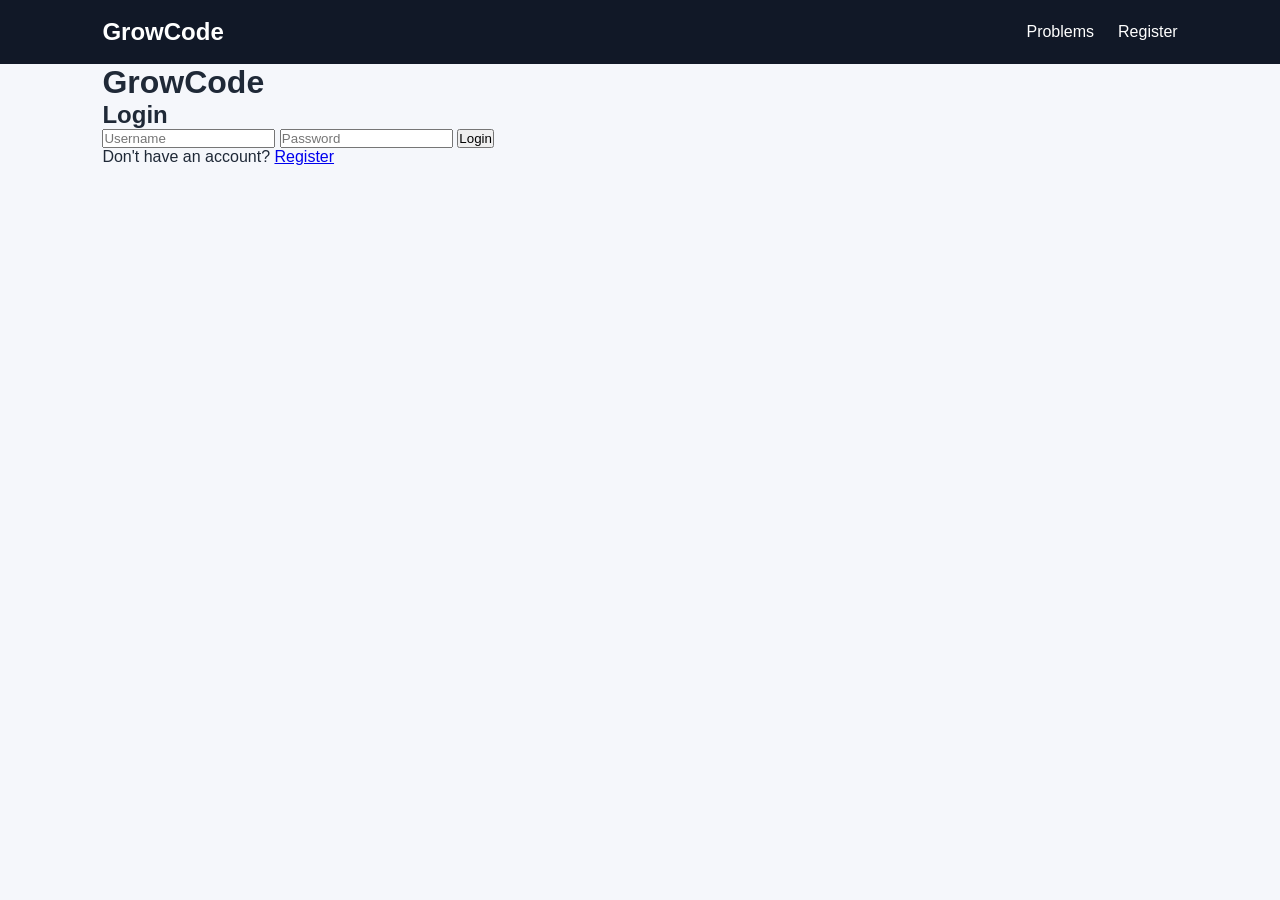
<file: frontend/login.html>
<!DOCTYPE html>
<html lang="en">
<head>
    <meta charset="UTF-8">
    <meta name="viewport" content="width=device-width, initial-scale=1.0">
    <title>GrowCode - Login</title>
    <link rel="stylesheet" href="css/style.css">
</head>

<body>

    <header class="navbar">
        <div class="logo">GrowCode</div>
        <nav>
            <a href="/">Problems</a>
            <a href="/register.html">Register</a>
        </nav>
    </header>

    <div class="container">
        <h1>GrowCode</h1>
        <h2>Login</h2>

        <form id="loginForm">

            <input
                type="text"
                id="username"
                placeholder="Username"
                required
            >

            <input
                type="password"
                id="password"
                placeholder="Password"
                required
            >

            <button type="submit">Login</button>

        </form>

        <p id="loginMessage"></p>

        <p>
            Don't have an account? <a href="/register.html">Register</a>
        </p>

    </div>

    <script>
        document
            .getElementById("loginForm")
            .addEventListener("submit", async function(event) {

                event.preventDefault();

                const username =
                    document.getElementById("username").value;

                const password =
                    document.getElementById("password").value;

                const message =
                    document.getElementById("loginMessage");

                try {

                    const response = await fetch("/api/login", {
                        method: "POST",
                        headers: {
                            "Content-Type":
                                "application/x-www-form-urlencoded"
                        },
                        body:
                            `username=${encodeURIComponent(username)}` +
                            `&password=${encodeURIComponent(password)}`
                    });

                    const data = await response.json();

                    if (response.ok) {

                        message.textContent =
                            "Login successful. Redirecting...";

                        window.location.href = "/";

                    } else {

                        message.textContent =
                            data.error || "Login failed.";
                    }

                } catch (error) {

                    message.textContent =
                        "Unable to connect to server.";
                }

            });
    </script>

</body>
</html>
</file>
<file: frontend/css/style.css>
* {
    box-sizing: border-box;
    margin: 0;
    padding: 0;
}

body {
    font-family: Arial, sans-serif;
    background: #f5f7fb;
    color: #1f2937;
}

.navbar {
    height: 64px;
    background: #111827;
    color: white;
    display: flex;
    align-items: center;
    justify-content: space-between;
    padding: 0 8%;
}

.logo {
    font-size: 24px;
    font-weight: bold;
}

.navbar nav {
    display: flex;
    gap: 24px;
}

.navbar a {
    color: white;
    text-decoration: none;
}

.container {
    width: 84%;
    max-width: 1200px;
    margin: 0 auto;
}

.hero {
    padding: 60px 0 40px;
}

.hero h1 {
    font-size: 42px;
    margin-bottom: 12px;
}

.hero p {
    color: #6b7280;
    font-size: 18px;
}

.section-header {
    display: flex;
    justify-content: space-between;
    align-items: center;
    margin-bottom: 20px;
}

.section-header h2 {
    font-size: 28px;
}

#problem-count {
    color: #6b7280;
}

.problems-grid {
    display: grid;
    grid-template-columns: repeat(auto-fit, minmax(280px, 1fr));
    gap: 20px;
}

.problem-card {
    background: white;
    border: 1px solid #e5e7eb;
    border-radius: 10px;
    padding: 24px;
    box-shadow: 0 2px 8px rgba(0, 0, 0, 0.05);
}

.problem-card h3 {
    margin-bottom: 12px;
    font-size: 20px;
}

.problem-card p {
    color: #6b7280;
    line-height: 1.5;
    margin-bottom: 16px;
}

.difficulty {
    display: inline-block;
    padding: 5px 10px;
    border-radius: 6px;
    background: #dcfce7;
    color: #166534;
    font-size: 13px;
    font-weight: bold;
}

.problem-card {
    cursor: pointer;
    transition: transform 0.2s, box-shadow 0.2s;
}

.problem-card:hover {
    transform: translateY(-3px);
    box-shadow: 0 6px 16px rgba(0, 0, 0, 0.10);
}

.problem-page {
    padding-top: 40px;
    padding-bottom: 60px;
}

.problem-detail {
    background: white;
    border: 1px solid #e5e7eb;
    border-radius: 10px;
    padding: 32px;
}

.problem-header {
    margin-bottom: 30px;
}

.problem-header h1 {
    font-size: 32px;
    margin-bottom: 12px;
}

.problem-section {
    margin-bottom: 30px;
}

.problem-section h2 {
    font-size: 22px;
    margin-bottom: 12px;
}

.problem-section p {
    color: #4b5563;
    line-height: 1.7;
}

.editor-section {
    margin-top: 40px;
}

#code-editor {
    display: block;
    width: 100%;
    min-height: 350px;
    margin: 15px 0;
    padding: 16px;
    border: 1px solid #d1d5db;
    border-radius: 8px;
    font-family: monospace;
    font-size: 14px;
    resize: vertical;
}

#submit-button {
    padding: 12px 24px;
    border: none;
    border-radius: 7px;
    background: #111827;
    color: white;
    font-size: 15px;
    cursor: pointer;
}

#submit-button:hover {
    opacity: 0.9;
}

.submission-table {
    width: 100%;
    border-collapse: collapse;
    margin-top: 20px;
    background: white;
}

.submission-table th,
.submission-table td {
    padding: 14px;
    text-align: left;
    border-bottom: 1px solid #ddd;
}

.submission-table th {
    font-weight: 600;
}

.status {
    font-weight: 600;
}

.status.accepted {
    color: #16803c;
}

.status.wrong_answer {
    color: #d97706;
}

.status.compilation_error {
    color: #dc2626;
}

.status.runtime_error {
    color: #dc2626;
}

.status.time_limit_exceeded {
    color: #7c3aed;
}

#progress-dashboard {
    display: grid;
    grid-template-columns: repeat(3, 1fr);
    gap: 20px;
    margin-top: 30px;
}

.progress-card {
    background: white;
    padding: 24px;
    border-radius: 10px;
    text-align: center;
    border: 1px solid #ddd;
}

.progress-card h2 {
    font-size: 18px;
    margin-bottom: 12px;
}

.progress-card p {
    font-size: 32px;
    font-weight: 700;
    margin: 0;
}

@media (max-width: 768px) {
    #progress-dashboard {
        grid-template-columns: 1fr;
    }
}

.sample-test-case {
    margin-top: 15px;
    padding: 15px;
    border: 1px solid #ddd;
    border-radius: 8px;
    background: #f8f9fa;
}

.sample-test-case h3 {
    margin-top: 0;
}

.sample-test-case p {
    margin-bottom: 6px;
}

.sample-test-case pre {
    background: #ffffff;
    padding: 10px;
    border-radius: 5px;
    border: 1px solid #ddd;
    overflow-x: auto;
    font-family: monospace;
}

.leaderboard-page {
    padding-bottom: 48px;
}

.page-header {
    padding: 40px 0 24px;
}

.page-header h1 {
    margin-bottom: 10px;
    font-size: 34px;
}

.page-header p {
    color: #6b7280;
    line-height: 1.6;
}

.leaderboard-message {
    margin: 8px 0 20px;
    color: #4b5563;
}

.leaderboard-error {
    color: #b91c1c;
}

.leaderboard-summary {
    display: grid;
    grid-template-columns: repeat(3, minmax(0, 1fr));
    gap: 16px;
    margin-bottom: 24px;
}

.leaderboard-summary-card {
    display: flex;
    flex-direction: column;
    gap: 8px;
    padding: 20px;
    background: #ffffff;
    border: 1px solid #e5e7eb;
    border-radius: 12px;
    box-shadow: 0 2px 8px rgba(0, 0, 0, 0.04);
    min-width: 0;
}

.summary-label {
    color: #6b7280;
    font-size: 14px;
}

.leaderboard-summary-card strong {
    overflow-wrap: anywhere;
    font-size: 24px;
    color: #111827;
}

.leaderboard-table-wrap {
    overflow-x: auto;
    background: #ffffff;
    border: 1px solid #e5e7eb;
    border-radius: 12px;
}

.leaderboard-table {
    width: 100%;
    border-collapse: collapse;
    text-align: left;
}

.leaderboard-table th,
.leaderboard-table td {
    padding: 16px 20px;
    border-bottom: 1px solid #e5e7eb;
    vertical-align: middle;
}

.leaderboard-table th {
    background: #f9fafb;
    color: #4b5563;
    font-size: 13px;
    font-weight: 700;
    white-space: nowrap;
}

.leaderboard-table tbody tr:last-child td {
    border-bottom: 0;
}

.leaderboard-table tbody tr:hover {
    background: #f9fafb;
}

.leaderboard-rank {
    font-weight: 700;
    width: 76px;
}

.leaderboard-user-name {
    display: block;
    font-weight: 700;
    color: #111827;
}

.leaderboard-username {
    display: block;
    margin-top: 4px;
    color: #6b7280;
    font-size: 13px;
}

.leaderboard-rank-1 .leaderboard-rank {
    color: #b8860b;
}

.leaderboard-rank-2 .leaderboard-rank {
    color: #64748b;
}

.leaderboard-rank-3 .leaderboard-rank {
    color: #9a6238;
}

.leaderboard-empty {
    padding: 32px !important;
    text-align: center;
    color: #6b7280;
}

@media (max-width: 700px) {
    .leaderboard-summary {
        grid-template-columns: 1fr;
    }

    .leaderboard-table th,
    .leaderboard-table td {
        padding: 12px;
    }

    .page-header h1 {
        font-size: 28px;
    }
}


/* Admin dashboard */
.admin-page {
    min-height: 100vh;
    background: #f3f6fb;
}

.admin-page .navbar {
    position: sticky;
    top: 0;
    z-index: 10;
    min-height: 68px;
    height: auto;
    gap: 24px;
    padding: 16px max(5%, calc((100% - 1200px) / 2));
}

.admin-page .logo {
    color: #fff;
    text-decoration: none;
    flex-shrink: 0;
}

.admin-page .navbar nav {
    align-items: center;
    flex-wrap: wrap;
}

.admin-page .navbar a[aria-current="page"] {
    color: #93c5fd;
}

.admin-container {
    padding-top: 42px;
    padding-bottom: 72px;
}

.admin-hero {
    display: flex;
    justify-content: space-between;
    align-items: center;
    gap: 24px;
    margin-bottom: 30px;
}

.admin-eyebrow {
    margin-bottom: 10px;
    color: #2563eb;
    font-size: 12px;
    font-weight: 800;
    letter-spacing: 0.12em;
}

.admin-hero h1 {
    margin-bottom: 10px;
    font-size: clamp(30px, 4vw, 40px);
    letter-spacing: -0.03em;
}

.admin-subtitle {
    color: #6b7280;
    line-height: 1.6;
}

.admin-status-card {
    display: flex;
    align-items: flex-start;
    gap: 12px;
    min-width: 245px;
    max-width: 340px;
    padding: 16px 18px;
    background: #fff;
    border: 1px solid #e5e7eb;
    border-radius: 12px;
    box-shadow: 0 2px 8px rgba(15, 23, 42, 0.04);
}

.admin-status-card strong {
    display: block;
    margin-bottom: 5px;
    font-size: 14px;
}

.admin-status-card p {
    color: #6b7280;
    font-size: 13px;
    line-height: 1.45;
}

.admin-status-dot {
    width: 10px;
    height: 10px;
    margin-top: 4px;
    flex: 0 0 10px;
    border-radius: 50%;
    background: #f59e0b;
    box-shadow: 0 0 0 4px #fef3c7;
}

.admin-section.admin-panel {
    margin-bottom: 24px;
    padding: 26px;
    background: #fff;
    border: 1px solid #e5e7eb;
    border-radius: 14px;
    box-shadow: 0 3px 12px rgba(15, 23, 42, 0.035);
}

.admin-section-heading {
    display: flex;
    justify-content: space-between;
    align-items: flex-end;
    gap: 18px;
    margin-bottom: 24px;
}

.admin-section-heading > div {
    display: flex;
    align-items: center;
    gap: 12px;
}

.admin-section-heading h2 {
    font-size: 22px;
    letter-spacing: -0.02em;
}

.admin-section-heading > p {
    color: #6b7280;
    font-size: 13px;
    line-height: 1.5;
    text-align: right;
}

.admin-step {
    display: inline-grid;
    place-items: center;
    width: 34px;
    height: 34px;
    flex: 0 0 34px;
    border-radius: 9px;
    background: #eff6ff;
    color: #2563eb;
    font-size: 13px;
    font-weight: 800;
}

.admin-form {
    display: grid;
    grid-template-columns: repeat(2, minmax(0, 1fr));
    gap: 20px;
}

.admin-field {
    display: flex;
    flex-direction: column;
    gap: 8px;
    min-width: 0;
}

.admin-field-wide {
    grid-column: 1 / -1;
}

.admin-field label {
    color: #374151;
    font-size: 14px;
    font-weight: 700;
}

.optional-label {
    margin-left: 5px;
    color: #9ca3af;
    font-size: 12px;
    font-weight: 400;
}

.admin-field input,
.admin-field textarea,
.admin-field select {
    width: 100%;
    min-width: 0;
    padding: 12px 13px;
    border: 1px solid #d1d5db;
    border-radius: 8px;
    outline: none;
    background: #fff;
    color: #111827;
    font: inherit;
    font-size: 14px;
    transition: border-color 0.15s, box-shadow 0.15s;
}

.admin-field input:focus,
.admin-field textarea:focus,
.admin-field select:focus {
    border-color: #3b82f6;
    box-shadow: 0 0 0 3px rgba(59, 130, 246, 0.14);
}

.admin-field textarea {
    resize: vertical;
    line-height: 1.55;
}

.admin-field-help {
    color: #6b7280;
    font-size: 12px;
    line-height: 1.5;
}

.admin-form-actions {
    display: flex;
    align-items: center;
    flex-wrap: wrap;
    gap: 14px;
    padding-top: 2px;
}

.admin-button {
    display: inline-flex;
    align-items: center;
    justify-content: center;
    min-height: 42px;
    padding: 11px 18px;
    border: 0;
    border-radius: 8px;
    font-size: 14px;
    font-weight: 700;
    cursor: pointer;
    transition: background 0.15s, transform 0.15s;
}

.admin-button-primary {
    background: #2563eb;
    color: #fff;
}

.admin-button-primary:hover {
    background: #1d4ed8;
    transform: translateY(-1px);
}

.admin-feedback {
    color: #4b5563;
    font-size: 13px;
    line-height: 1.5;
}

.admin-problem-list {
    display: grid;
    grid-template-columns: repeat(auto-fit, minmax(260px, 1fr));
    gap: 16px;
}

.admin-problem-card,
.admin-test-case-card {
    min-width: 0;
    padding: 20px;
    border: 1px solid #e5e7eb;
    border-radius: 10px;
    background: #fff;
}

.admin-problem-card h3,
.admin-test-case-card h3 {
    margin-bottom: 12px;
    font-size: 17px;
    line-height: 1.4;
    overflow-wrap: anywhere;
}

.admin-problem-card p,
.admin-test-case-card p {
    margin-bottom: 10px;
    color: #4b5563;
    font-size: 14px;
    line-height: 1.6;
    overflow-wrap: anywhere;
}

.admin-problem-card p:last-of-type,
.admin-test-case-card p:last-of-type {
    margin-bottom: 14px;
}

.admin-problem-card button {
    margin-top: 4px;
    padding: 9px 12px;
    border: 1px solid #bfdbfe;
    border-radius: 7px;
    background: #eff6ff;
    color: #1d4ed8;
    font-weight: 700;
    cursor: pointer;
}

.admin-problem-card button:hover {
    background: #dbeafe;
}

.admin-test-case-list {
    display: grid;
    grid-template-columns: repeat(auto-fit, minmax(240px, 1fr));
    gap: 14px;
}

.admin-test-case-card pre {
    max-width: 100%;
    margin: 8px 0 14px;
    padding: 12px;
    overflow-x: auto;
    border: 1px solid #e5e7eb;
    border-radius: 7px;
    background: #f8fafc;
    color: #111827;
    font: 13px/1.5 ui-monospace, SFMono-Regular, Menlo, monospace;
    white-space: pre-wrap;
    overflow-wrap: anywhere;
}

.admin-muted {
    color: #6b7280;
    line-height: 1.6;
}

@media (max-width: 760px) {
    .admin-page .navbar {
        align-items: flex-start;
        flex-direction: column;
        gap: 14px;
        padding: 16px 5%;
    }

    .admin-page .navbar nav {
        gap: 16px;
    }

    .admin-container {
        padding-top: 28px;
    }

    .admin-hero {
        align-items: stretch;
        flex-direction: column;
    }

    .admin-status-card {
        max-width: none;
    }

    .admin-section.admin-panel {
        padding: 20px;
    }

    .admin-section-heading {
        align-items: flex-start;
        flex-direction: column;
    }

    .admin-section-heading > p {
        text-align: left;
    }

    .admin-form {
        grid-template-columns: 1fr;
    }

    .admin-field-wide {
        grid-column: auto;
    }
}

@media (max-width: 420px) {
    .admin-section.admin-panel {
        padding: 16px;
    }

    .admin-page .navbar nav {
        gap: 12px;
        font-size: 14px;
    }

    .admin-section-heading h2 {
        font-size: 19px;
    }
}


.code-modal[hidden] {
    display: none;
}

.code-modal {
    position: fixed;
    inset: 0;
    z-index: 1000;
    display: flex;
    justify-content: center;
    align-items: center;
    padding: 20px;
    background: rgba(15, 23, 42, 0.65);
}

.code-modal-content {
    width: 100%;
    max-width: 900px;
    max-height: 85vh;
    overflow: auto;
    padding: 24px;
    border-radius: 12px;
    background: #fff;
    color: #111827;
}

.code-modal-header {
    display: flex;
    justify-content: space-between;
    align-items: center;
    gap: 16px;
    margin-bottom: 16px;
}

.code-modal-content pre {
    margin: 16px 0;
    padding: 18px;
    overflow: auto;
    border-radius: 8px;
    background: #111827;
    color: #f9fafb;
    font: 14px/1.6 monospace;
    white-space: pre;
}

.code-modal-content button,
.submission-table button {
    padding: 9px 14px;
    border: 0;
    border-radius: 6px;
    background: #2563eb;
    color: white;
    cursor: pointer;
}

/* Login page */
.login-page {
    min-height: 100vh;
    background: #f3f6fb;
}

.login-page .navbar { height: 68px; }
.login-page .logo { color: #fff; text-decoration: none; }

.login-wrapper {
    width: 100%;
    max-width: 460px;
    margin: 64px auto;
    padding: 0 20px 40px;
}

.login-brand {
    margin-bottom: 28px;
    text-align: center;
}

.login-brand h1 {
    margin-bottom: 10px;
    color: #111827;
    font-size: 36px;
    letter-spacing: -1px;
}

.login-brand h1 span { color: #2563eb; }

.login-brand p {
    color: #6b7280;
    font-size: 15px;
    line-height: 1.6;
}

.login-card {
    padding: 32px;
    border: 1px solid #e5e7eb;
    border-radius: 14px;
    background: #fff;
    box-shadow: 0 8px 28px rgba(15, 23, 42, 0.06);
}

.login-card h2 {
    margin-bottom: 8px;
    color: #111827;
    font-size: 25px;
}

.login-description {
    margin-bottom: 26px;
    color: #6b7280;
    font-size: 14px;
    line-height: 1.6;
}

.login-form {
    display: flex;
    flex-direction: column;
    gap: 17px;
}

.login-field {
    display: flex;
    flex-direction: column;
    gap: 8px;
}

.login-field label {
    color: #374151;
    font-size: 14px;
    font-weight: 600;
}

.login-field input {
    width: 100%;
    min-width: 0;
    padding: 12px 13px;
    border: 1px solid #d1d5db;
    border-radius: 8px;
    outline: none;
    background: #fff;
    color: #111827;
    font: inherit;
    font-size: 14px;
    transition: border-color 0.2s, box-shadow 0.2s;
}

.login-field input:focus {
    border-color: #2563eb;
    box-shadow: 0 0 0 3px rgba(37, 99, 235, 0.12);
}

.password-wrapper { position: relative; }
.password-wrapper input { padding-right: 78px; }

.password-toggle {
    position: absolute;
    top: 50%;
    right: 10px;
    transform: translateY(-50%);
    padding: 5px;
    border: none;
    background: transparent;
    color: #2563eb;
    font-size: 12px;
    font-weight: 700;
    cursor: pointer;
}

.login-button {
    width: 100%;
    min-height: 45px;
    margin-top: 4px;
    padding: 12px 18px;
    border: none;
    border-radius: 8px;
    background: #2563eb;
    color: #fff;
    font-size: 15px;
    font-weight: 700;
    cursor: pointer;
    transition: background 0.2s;
}

.login-button:hover { background: #1d4ed8; }
.login-button:disabled { cursor: not-allowed; opacity: 0.65; }

.login-message {
    margin-top: 16px;
    font-size: 13px;
    line-height: 1.5;
    overflow-wrap: anywhere;
}

.login-message.error { color: #b91c1c; }
.login-message.success { color: #15803d; }

.login-footer {
    margin-top: 24px;
    color: #6b7280;
    font-size: 14px;
    text-align: center;
}

.login-footer a,
.login-brand a {
    color: #2563eb;
    font-weight: 600;
    text-decoration: none;
}

.login-footer a:hover { text-decoration: underline; }

.login-bottom-note {
    margin-top: 22px;
    color: #9ca3af;
    font-size: 12px;
    text-align: center;
}

@media (max-width: 520px) {
    .login-page .navbar { padding: 0 5%; }
    .login-wrapper { margin-top: 38px; }
    .login-card { padding: 24px 20px; }
    .login-brand h1 { font-size: 31px; }
}


/* Registration page */

.register-page {
    min-height: 100vh;
    display: flex;
    flex-direction: column;
    background:
        radial-gradient(ellipse at 15% 25%, rgba(59, 130, 246, 0.12), transparent 40%),
        #0b1120;
    color: #e5e7eb;
}

.register-page .navbar {
    width: 100%;
}

.register-page .logo {
    color: #f8fafc;
    text-decoration: none;
}

.register-wrapper {
    width: min(1080px, calc(100% - 40px));
    margin: 48px auto;
    flex: 1;
    display: grid;
    grid-template-columns: 1fr 440px;
    align-items: center;
    gap: 72px;
}

.register-brand {
    padding: 24px 0;
}

.register-eyebrow,
.register-card-label {
    display: inline-block;
    color: #60a5fa;
    font-size: 0.76rem;
    font-weight: 700;
    letter-spacing: 2px;
}

.register-brand h1 {
    max-width: 520px;
    margin: 20px 0;
    color: #f8fafc;
    font-size: clamp(2.2rem, 4vw, 3.5rem);
    line-height: 1.12;
    letter-spacing: -1.5px;
}

.register-brand > p {
    max-width: 480px;
    color: #94a3b8;
    font-size: 1rem;
    line-height: 1.8;
}

.register-features {
    display: grid;
    gap: 24px;
    margin-top: 36px;
}

.register-feature {
    display: flex;
    align-items: flex-start;
    gap: 16px;
}

.register-feature-icon {
    width: 44px;
    height: 44px;
    flex-shrink: 0;
    display: grid;
    place-items: center;
    border: 1px solid rgba(96, 165, 250, 0.25);
    border-radius: 12px;
    background: rgba(59, 130, 246, 0.1);
    color: #60a5fa;
    font-size: 1rem;
    font-weight: 700;
}

.register-feature h3 {
    margin: 2px 0 6px;
    color: #e2e8f0;
    font-size: 1rem;
}

.register-feature p {
    margin: 0;
    color: #94a3b8;
    font-size: 0.9rem;
    line-height: 1.6;
}

.register-card {
    width: 100%;
    padding: 36px;
    border: 1px solid #263449;
    border-radius: 20px;
    background: rgba(15, 23, 42, 0.92);
    box-shadow: 0 24px 70px rgba(0, 0, 0, 0.28);
}

.register-card-heading {
    margin-bottom: 28px;
}

.register-card-heading h2 {
    margin: 12px 0 8px;
    color: #f8fafc;
    font-size: 1.8rem;
    letter-spacing: -0.5px;
}

.register-card-heading p {
    margin: 0;
    color: #94a3b8;
    font-size: 0.92rem;
    line-height: 1.6;
}

.register-form {
    display: grid;
    gap: 18px;
}

.register-field {
    display: grid;
    gap: 8px;
}

.register-field label {
    color: #cbd5e1;
    font-size: 0.88rem;
    font-weight: 600;
}

.register-field input {
    box-sizing: border-box;
    width: 100%;
    min-width: 0;
    padding: 13px 14px;
    border: 1px solid #334155;
    border-radius: 9px;
    outline: none;
    background: #0b1220;
    color: #f8fafc;
    font: inherit;
    font-size: 0.92rem;
    transition: border-color 0.2s, box-shadow 0.2s;
}

.register-field input::placeholder {
    color: #64748b;
}

.register-field input:focus {
    border-color: #60a5fa;
    box-shadow: 0 0 0 3px rgba(96, 165, 250, 0.12);
}

.register-password-wrapper {
    position: relative;
    display: flex;
    align-items: center;
}

.register-password-wrapper input {
    padding-right: 66px;
}

.register-password-toggle {
    position: absolute;
    right: 12px;
    padding: 5px;
    border: none;
    background: transparent;
    color: #60a5fa;
    font: inherit;
    font-size: 0.82rem;
    font-weight: 600;
    cursor: pointer;
}

.register-password-toggle:hover {
    color: #93c5fd;
}

.register-field-hint {
    color: #94a3b8;
    font-size: 0.78rem;
}

.register-button {
    width: 100%;
    margin-top: 6px;
    padding: 14px 18px;
    border: none;
    border-radius: 9px;
    background: #2563eb;
    color: #ffffff;
    font: inherit;
    font-size: 0.95rem;
    font-weight: 700;
    cursor: pointer;
    transition: background 0.2s, transform 0.2s;
}

.register-button:hover:not(:disabled) {
    background: #1d4ed8;
    transform: translateY(-1px);
}

.register-button:disabled {
    opacity: 0.7;
    cursor: not-allowed;
}

.register-message {
    display: none;
    margin: 0;
    padding: 11px 12px;
    border-radius: 8px;
    font-size: 0.86rem;
    line-height: 1.5;
    overflow-wrap: anywhere;
}

.register-message.success,
.register-message.error {
    display: block;
}

.register-message.success {
    border: 1px solid rgba(34, 197, 94, 0.25);
    background: rgba(34, 197, 94, 0.08);
    color: #86efac;
}

.register-message.error {
    border: 1px solid rgba(248, 113, 113, 0.25);
    background: rgba(248, 113, 113, 0.08);
    color: #fca5a5;
}

.register-divider {
    display: flex;
    align-items: center;
    gap: 14px;
    margin: 26px 0 18px;
    color: #64748b;
    font-size: 0.8rem;
}

.register-divider::before,
.register-divider::after {
    content: "";
    height: 1px;
    flex: 1;
    background: #263449;
}

.register-login-link {
    margin: 0;
    color: #94a3b8;
    text-align: center;
    font-size: 0.9rem;
}

.register-login-link a {
    margin-left: 4px;
    color: #60a5fa;
    font-weight: 600;
    text-decoration: none;
}

.register-login-link a:hover {
    color: #93c5fd;
    text-decoration: underline;
}

.register-footer {
    padding: 20px;
    color: #64748b;
    text-align: center;
    font-size: 0.8rem;
}

@media (max-width: 850px) {
    .register-wrapper {
        max-width: 520px;
        grid-template-columns: 1fr;
        gap: 28px;
        margin: 32px auto;
    }

    .register-brand {
        padding: 0;
    }

    .register-brand h1 {
        font-size: 2.4rem;
    }

    .register-features {
        display: none;
    }
}

@media (max-width: 520px) {
    .register-wrapper {
        width: calc(100% - 28px);
        margin: 24px auto;
    }

    .register-brand h1 {
        font-size: 2rem;
        letter-spacing: -0.7px;
    }

    .register-card {
        box-sizing: border-box;
        padding: 24px 20px;
        border-radius: 14px;
    }

    .register-card-heading h2 {
        font-size: 1.55rem;
    }
}

/* Homepage: premium coding workspace theme */
body:has(.hero) {
    position: relative;
    isolation: isolate;
    min-height: 100vh;
    overflow-x: hidden;
    color: #e5e7eb;
    background:
        radial-gradient(ellipse at 12% 5%, rgba(37, 99, 235, 0.20), transparent 34%),
        radial-gradient(ellipse at 88% 18%, rgba(124, 58, 237, 0.15), transparent 30%),
        linear-gradient(135deg, #070b14 0%, #0b1220 48%, #101827 100%);
}

/* Subtle grid texture adds a technical finish without an image asset. */
body:has(.hero)::before {
    content: "";
    position: fixed;
    inset: 0;
    z-index: -1;
    pointer-events: none;
    background-image:
        linear-gradient(rgba(148, 163, 184, 0.045) 1px, transparent 1px),
        linear-gradient(90deg, rgba(148, 163, 184, 0.045) 1px, transparent 1px);
    background-size: 42px 42px;
    mask-image: linear-gradient(to bottom, black, transparent 88%);
}

body:has(.hero) .navbar {
    position: sticky;
    top: 0;
    z-index: 20;
    border-bottom: 1px solid rgba(148, 163, 184, 0.14);
    background: rgba(7, 11, 20, 0.82);
    backdrop-filter: blur(18px);
    -webkit-backdrop-filter: blur(18px);
}

body:has(.hero) .logo {
    color: #f8fafc;
    letter-spacing: -0.6px;
}

body:has(.hero) .navbar a {
    color: #cbd5e1;
    transition: color 0.2s ease;
}

body:has(.hero) .navbar a:hover {
    color: #93c5fd;
}

body:has(.hero) .hero {
    position: relative;
    padding: 88px 0 54px;
}

body:has(.hero) .hero h1 {
    max-width: 820px;
    color: #f8fafc;
    font-size: clamp(2.5rem, 5vw, 4.25rem);
    font-weight: 800;
    line-height: 1.08;
    letter-spacing: -2px;
    text-wrap: balance;
}

body:has(.hero) .hero p {
    max-width: 700px;
    margin-top: 16px;
    color: #a8b4c7;
    font-size: clamp(1rem, 1.6vw, 1.15rem);
    line-height: 1.8;
}

body:has(.hero) .section-header {
    margin-top: 8px;
    margin-bottom: 24px;
}

body:has(.hero) .section-header h2 {
    color: #f1f5f9;
    font-size: clamp(1.5rem, 2.5vw, 2rem);
    letter-spacing: -0.6px;
}

body:has(.hero) #problem-count {
    color: #94a3b8;
}

body:has(.hero) .problems-grid {
    gap: 22px;
    padding-bottom: 64px;
}

body:has(.hero) .problem-card {
    position: relative;
    overflow: hidden;
    padding: 26px;
    border: 1px solid rgba(148, 163, 184, 0.18);
    border-radius: 16px;
    background: linear-gradient(145deg, rgba(22, 32, 50, 0.94), rgba(13, 20, 34, 0.96));
    box-shadow: 0 12px 32px rgba(0, 0, 0, 0.18);
    transition:
        transform 0.22s ease,
        border-color 0.22s ease,
        box-shadow 0.22s ease;
}

body:has(.hero) .problem-card::before {
    content: "";
    position: absolute;
    top: 0;
    left: 24px;
    right: 24px;
    height: 1px;
    background: linear-gradient(90deg, transparent, rgba(96, 165, 250, 0.65), transparent);
    opacity: 0.7;
}

body:has(.hero) .problem-card:hover {
    transform: translateY(-5px);
    border-color: rgba(96, 165, 250, 0.48);
    box-shadow: 0 20px 44px rgba(0, 0, 0, 0.30), 0 0 24px rgba(37, 99, 235, 0.08);
}

body:has(.hero) .problem-card h3 {
    color: #f8fafc;
    font-size: 1.18rem;
    line-height: 1.4;
}

body:has(.hero) .problem-card p {
    color: #a8b4c7;
    line-height: 1.7;
}

body:has(.hero) .difficulty {
    border: 1px solid rgba(52, 211, 153, 0.22);
    border-radius: 999px;
    background: rgba(16, 185, 129, 0.10);
    color: #6ee7b7;
    font-size: 0.78rem;
    letter-spacing: 0.2px;
}

@media (max-width: 768px) {
    body:has(.hero) .hero {
        padding: 58px 0 36px;
    }

    body:has(.hero) .hero h1 {
        letter-spacing: -1.2px;
    }

    body:has(.hero) .problem-card {
        padding: 22px;
    }
}

@media (prefers-reduced-motion: reduce) {
    body:has(.hero) .problem-card,
    body:has(.hero) .navbar a {
        transition: none;
    }
}




/* Highlight the currently logged-in user's row */
.leaderboard-table tbody tr.current-user-row {
    background: #e3edff !important;
    box-shadow: inset 4px 0 0 #2563eb;
}

/* Keep every cell readable, including the rank and numeric columns */
.leaderboard-table tbody tr.current-user-row td {
    color: #172554 !important;
    font-weight: 600;
}

/* Keep the user's name readable */
.leaderboard-table tbody tr.current-user-row .leaderboard-user-name {
    color: #172554 !important;
}

/* Style the "You" badge */
.current-user-badge {
    display: inline-block;
    margin-left: 6px;
    padding: 3px 8px;
    border: 1px solid #93baff;
    border-radius: 999px;
    background: #c9ddff;
    color: #1746a2 !important;
    font-size: 0.72rem;
    font-weight: 700;
    vertical-align: middle;
}

/* Preserve the username's secondary-text styling */
.leaderboard-table tbody tr.current-user-row .leaderboard-username {
    color: #475569 !important;
}


body.problem-workspace-page {
    min-height: 100vh;
    color: #e5e7eb;
    background:
        radial-gradient(ellipse at 12% 0%, rgba(37, 99, 235, .13), transparent 34%),
        linear-gradient(145deg, #080d18 0%, #0d1524 52%, #111b2c 100%);
    font-family: Inter, ui-sans-serif, system-ui, -apple-system, BlinkMacSystemFont, "Segoe UI", sans-serif;
}
body.problem-workspace-page .navbar {
    position: sticky;
    top: 0;
    z-index: 30;
    height: 68px;
    padding: 0 clamp(20px, 5vw, 76px);
    border-bottom: 1px solid rgba(148, 163, 184, .16);
    background: rgba(8, 13, 24, .88);
    backdrop-filter: blur(18px);
    -webkit-backdrop-filter: blur(18px);
}
body.problem-workspace-page .logo {
    color: #f8fafc;
    font-size: 22px;
    letter-spacing: -.7px;
}
body.problem-workspace-page .logo::before {
    content: "{ }";
    display: inline-grid;
    place-items: center;
    margin-right: 10px;
    width: 32px;
    height: 32px;
    border-radius: 9px;
    color: #93c5fd;
    background: rgba(59, 130, 246, .15);
    border: 1px solid rgba(96, 165, 250, .28);
    font: 700 12px ui-monospace, SFMono-Regular, Menlo, monospace;
}
body.problem-workspace-page .navbar nav {
    align-items: center;
    gap: clamp(12px, 2vw, 26px);
}
body.problem-workspace-page .navbar nav a {
    color: #aebbd0;
    font-size: 13px;
    font-weight: 550;
    transition: color .18s ease;
}
body.problem-workspace-page .navbar nav a:hover,
body.problem-workspace-page .navbar nav a[aria-current="page"] {
    color: #93c5fd;
}
body.problem-workspace-page .problem-page {
    width: min(1440px, calc(100% - 48px));
    max-width: none;
    padding: 26px 0 64px;
}
.problem-breadcrumb {
    display: flex;
    align-items: center;
    gap: 10px;
    margin: 0 0 20px 2px;
    color: #718096;
    font-size: 12px;
}
.problem-breadcrumb a {
    color: #93c5fd;
    text-decoration: none;
}
.problem-breadcrumb a:hover {
    color: #bfdbfe;
}
.problem-workspace-grid {
    display: grid;
    grid-template-columns: minmax(0, 1.02fr) minmax(440px, .98fr);
    gap: 20px;
    align-items: start;
}
.problem-panel, .editor-panel {
    min-width: 0;
    border: 1px solid rgba(148, 163, 184, .17);
    border-radius: 16px;
    background: rgba(15, 23, 42, .82);
    box-shadow: 0 18px 50px rgba(0, 0, 0, .18);
}
.problem-panel {
    padding: clamp(22px, 3vw, 38px);
}
.problem-title-block {
    padding-bottom: 24px;
}
.problem-title-row {
    display: flex;
    align-items: center;
    gap: 10px;
    margin-bottom: 13px;
}
.problem-number {
    display: inline-grid;
    place-items: center;
    min-width: 29px;
    height: 28px;
    padding: 0 8px;
    border: 1px solid rgba(96, 165, 250, .28);
    border-radius: 8px;
    color: #bfdbfe;
    background: rgba(37, 99, 235, .14);
    font-size: 12px;
    font-weight: 750;
}
.problem-type-label, .editor-eyebrow {
    color: #8292ab;
    font-size: 10px;
    font-weight: 800;
    letter-spacing: .14em;
}
.problem-title-block h1 {
    color: #f8fafc;
    font-size: clamp(25px, 2.7vw, 34px);
    line-height: 1.2;
    letter-spacing: -.9px;
    overflow-wrap: anywhere;
}
.problem-meta {
    display: flex;
    align-items: center;
    gap: 10px;
    margin-top: 17px;
    color: #8492a8;
    font-size: 12px;
}
.problem-meta .difficulty {
    padding: 5px 10px;
    border: 1px solid rgba(52, 211, 153, .2);
    border-radius: 999px;
    background: rgba(16, 185, 129, .10);
    color: #6ee7b7;
    font-size: 11px;
    font-weight: 700;
}
.problem-meta .difficulty-easy {
    color: #6ee7b7;
    background: rgba(16,185,129,.1);
    border-color: rgba(52,211,153,.2);
}
.problem-meta .difficulty-medium {
    color: #fcd34d;
    background: rgba(245,158,11,.1);
    border-color: rgba(245,158,11,.2);
}
.problem-meta .difficulty-hard {
    color: #fda4af;
    background: rgba(244,63,94,.1);
    border-color: rgba(244,63,94,.2);
}
.meta-dot {
    width: 3px;
    height: 3px;
    border-radius: 50%;
    background: #64748b;
}
.problem-divider {
    height: 1px;
    margin-bottom: 27px;
    background: rgba(148, 163, 184, .14);
}
.problem-section {
    margin: 0 0 28px;
}
.problem-section:last-child {
    margin-bottom: 0;
}
.section-title {
    display: flex;
    align-items: center;
    gap: 10px;
    margin-bottom: 14px;
}
.section-icon {
    display: inline-grid;
    place-items: center;
    width: 28px;
    height: 28px;
    flex: 0 0 28px;
    border: 1px solid rgba(96,165,250,.2);
    border-radius: 8px;
    background: rgba(37,99,235,.1);
    color: #93c5fd;
    font-size: 16px;
}
.section-title h2 {
    color: #e8eef8;
    font-size: 15px;
    font-weight: 700;
    letter-spacing: -.15px;
}
.section-count {
    display: inline-grid;
    place-items: center;
    min-width: 22px;
    height: 22px;
    margin-left: auto;
    padding: 0 6px;
    border-radius: 7px;
    background: #202c40;
    color: #b6c3d6;
    font-size: 11px;
}
.problem-description, .constraints-content {
    color: #b5c0d1;
    font-size: 14px;
    line-height: 1.85;
    white-space: pre-wrap;
    overflow-wrap: anywhere;
}
.constraints-content {
    padding: 13px 15px;
    border: 1px solid rgba(148,163,184,.13);
    border-radius: 10px;
    background: rgba(5,10,20,.3);
    font-family: ui-monospace, SFMono-Regular, Menlo, monospace;
    font-size: 12px;
}
.sample-test-case {
    margin-top: 13px;
    padding: 15px;
    border: 1px solid rgba(148,163,184,.16);
    border-radius: 12px;
    background: rgba(5,10,20,.24);
}
.sample-heading {
    display: flex;
    align-items: center;
    justify-content: space-between;
    gap: 10px;
    margin-bottom: 14px;
}
.sample-heading strong {
    color: #e2e8f0;
    font-size: 12px;
}
.sample-heading span {
    color: #8292a8;
    font-size: 10px;
}
.sample-code-label {
    margin: 12px 0 7px;
    color: #9eacc0;
    font-size: 11px;
    font-weight: 700;
}
.sample-test-case pre {
    overflow-x: auto;
    padding: 12px 13px;
    border: 1px solid rgba(148,163,184,.12);
    border-radius: 8px;
    background: #080e19;
    color: #dbeafe;
    font: 12px/1.65 ui-monospace, SFMono-Regular, Menlo, Consolas, monospace;
    white-space: pre-wrap;
    overflow-wrap: anywhere;
}
.empty-samples {
    color: #94a3b8;
    font-size: 13px;
}
.editor-panel {
    position: sticky;
    top: 88px;
    overflow: hidden;
}
.editor-panel-header {
    display: flex;
    justify-content: space-between;
    align-items: center;
    gap: 14px;
    padding: 23px 24px 19px;
    border-bottom: 1px solid rgba(148,163,184,.14);
}
.editor-panel-header h2 {
    margin-top: 5px;
    color: #f8fafc;
    font-size: 20px;
    letter-spacing: -.4px;
}
.editor-ready {
    display: inline-flex;
    align-items: center;
    gap: 7px;
    color: #9baac0;
    font-size: 11px;
}
.editor-ready span {
    width: 7px;
    height: 7px;
    border-radius: 50%;
    background: #34d399;
    box-shadow: 0 0 0 4px rgba(52,211,153,.1);
}
.editor-toolbar {
    display: flex;
    align-items: center;
    flex-wrap: wrap;
    gap: 8px;
    padding: 13px 18px;
    border-bottom: 1px solid rgba(148,163,184,.13);
    background: rgba(8,13,24,.32);
}
.editor-toolbar label {
    color: #8292a8;
    font-size: 11px;
}
.editor-toolbar select {
    min-width: 112px;
    padding: 8px 28px 8px 10px;
    border: 1px solid #344158;
    border-radius: 7px;
    outline: none;
    background: #172236;
    color: #e5edf8;
    font: inherit;
    font-size: 12px;
}
.editor-toolbar select:focus {
    border-color: #60a5fa;
    box-shadow: 0 0 0 3px rgba(59,130,246,.13);
}
.editor-toolbar-spacer {
    flex: 1;
}
.editor-utility-button {
    padding: 7px 9px;
    border: 1px solid rgba(148,163,184,.18);
    border-radius: 7px;
    background: transparent;
    color: #aebbd0;
    font: inherit;
    font-size: 11px;
    cursor: pointer;
}
.editor-utility-button:hover {
    border-color: #526783;
    color: #f8fafc;
    background: rgba(148,163,184,.07);
}
.editor-surface {
    margin: 16px 16px 0;
    overflow: hidden;
    border: 1px solid #26344a;
    border-radius: 11px;
    background: #080e19;
}
.editor-surface-top {
    display: flex;
    align-items: center;
    gap: 8px;
    min-height: 38px;
    padding: 0 13px;
    border-bottom: 1px solid #1c293b;
    background: #101929;
    color: #aebbd0;
    font-size: 11px;
}
.editor-file-dot {
    width: 7px;
    height: 7px;
    border-radius: 50%;
    background: #60a5fa;
}
.editor-file-extension {
    margin-left: auto;
    color: #62728a;
    font-size: 10px;
}
#code-editor {
    display: block;
    width: 100%;
    min-height: 390px;
    margin: 0;
    padding: 19px 18px;
    border: 0;
    border-radius: 0;
    outline: none;
    resize: vertical;
    background: #080e19;
    color: #dbeafe;
    caret-color: #93c5fd;
    font: 13px/1.75 ui-monospace, SFMono-Regular, Menlo, Monaco, Consolas, monospace;
    tab-size: 4;
    white-space: pre;
    overflow: auto;
}
#code-editor::placeholder {
    color: #53627a;
}
#code-editor:focus {
    box-shadow: inset 0 0 0 1px rgba(96,165,250,.22);
}
.editor-footer {
    display: flex;
    justify-content: space-between;
    gap: 12px;
    padding: 9px 13px;
    border-top: 1px solid #1c293b;
    color: #62728a;
    font-size: 10px;
}
.submit-area {
    display: flex;
    align-items: center;
    justify-content: space-between;
    gap: 14px;
    padding: 17px 18px 15px;
}
.submit-note {
    max-width: 220px;
    color: #8292a8;
    font-size: 11px;
    line-height: 1.5;
}
#submit-button {
    display: inline-flex;
    align-items: center;
    justify-content: center;
    gap: 9px;
    min-height: 42px;
    padding: 0 17px;
    border: 1px solid #3b82f6;
    border-radius: 9px;
    background: linear-gradient(135deg, #3b82f6, #2563eb);
    color: #fff;
    font-size: 12px;
    font-weight: 750;
    cursor: pointer;
    box-shadow: 0 5px 16px rgba(37,99,235,.2);
    transition: transform .15s ease, filter .15s ease;
}
#submit-button:hover:not(:disabled) {
    transform: translateY(-1px);
    filter: brightness(1.08);
}
#submit-button:disabled {
    cursor: wait;
    opacity: .7;
}
.button-spinner {
    width: 13px;
    height: 13px;
    border: 2px solid rgba(255,255,255,.35);
    border-top-color: white;
    border-radius: 50%;
    animation: growcode-spin .7s linear infinite;
}
@keyframes growcode-spin {
    to {
        transform: rotate(360deg);
    }
}
.submission-message {
    display: flex;
    align-items: center;
    gap: 12px;
    min-height: 65px;
    margin: 0 16px 16px;
    padding: 12px 14px;
    border: 1px solid rgba(148,163,184,.15);
    border-radius: 10px;
    background: rgba(8,13,24,.38);
    color: #aebbd0;
}
.submission-status-icon {
    display: inline-grid;
    place-items: center;
    width: 30px;
    height: 30px;
    flex: 0 0 30px;
    border-radius: 9px;
    background: rgba(148,163,184,.1);
    color: #cbd5e1;
    font-size: 15px;
    font-weight: 800;
}
.submission-message-copy {
    display: grid;
    gap: 4px;
    min-width: 0;
}
.submission-message-copy strong {
    color: #dbe5f3;
    font-size: 12px;
}
.submission-message-copy small {
    color: #8292a8;
    font-size: 10px;
    line-height: 1.5;
    overflow-wrap: anywhere;
}
.status-accepted {
    border-color: rgba(52,211,153,.25);
    background: rgba(6,78,59,.16);
}
.status-accepted .submission-status-icon {
    background: rgba(16,185,129,.15);
    color: #6ee7b7;
}
.status-accepted .submission-message-copy strong {
    color: #6ee7b7;
}
.status-wrong-answer, .status-compilation-error, .status-runtime-error, .status-error {
    border-color: rgba(251,113,133,.25);
    background: rgba(127,29,29,.13);
}
.status-wrong-answer .submission-status-icon, .status-compilation-error .submission-status-icon, .status-runtime-error .submission-status-icon, .status-error .submission-status-icon {
    background: rgba(244,63,94,.12);
    color: #fda4af;
}
.status-wrong-answer .submission-message-copy strong, .status-compilation-error .submission-message-copy strong, .status-runtime-error .submission-message-copy strong {
    color: #fda4af;
}
.status-time-limit-exceeded {
    border-color: rgba(196,181,253,.25);
    background: rgba(91,33,182,.13);
}
.status-time-limit-exceeded .submission-message-copy strong {
    color: #c4b5fd;
}
.status-running .submission-status-icon {
    color: #93c5fd;
}
.editor-bottom-note {
    display: flex;
    justify-content: center;
    gap: 7px;
    padding: 0 14px 17px;
    color: #5f6f87;
    font-size: 10px;
}
.problem-load-error {
    padding: 40px;
    border: 1px solid rgba(248,113,113,.25);
    border-radius: 14px;
    background: rgba(127,29,29,.12);
    color: #fca5a5;
}
.problem-load-error strong {
    font-size: 18px;
}
.problem-load-error p {
    margin: 10px 0 18px;
    color: #aebbd0;
}
.problem-load-error a, .problem-load-error button {
    display: inline-block;
    padding: 10px 14px;
    border: 1px solid rgba(96,165,250,.3);
    border-radius: 8px;
    background: rgba(37,99,235,.15);
    color: #bfdbfe;
    text-decoration: none;
    cursor: pointer;
}
@media (max-width: 1000px) {
    body.problem-workspace-page .problem-page {
        width: min(100% - 32px, 760px);
    }
    .problem-workspace-grid {
        grid-template-columns: minmax(0, 1fr);
    }
    .editor-panel {
        position: static;
    }
    #code-editor {
        min-height: 330px;
    }
}
@media (max-width: 650px) {
    body.problem-workspace-page .navbar {
        height: auto;
        min-height: 64px;
        align-items: flex-start;
        flex-direction: column;
        gap: 12px;
        padding: 14px 18px;
    }
    body.problem-workspace-page .navbar nav {
        width: 100%;
        gap: 16px;
        overflow-x: auto;
        padding-bottom: 3px;
    }
    body.problem-workspace-page .navbar nav a {
        flex: 0 0 auto;
        font-size: 12px;
    }
    body.problem-workspace-page .problem-page {
        width: calc(100% - 24px);
        padding-top: 18px;
    }
    .problem-panel {
        padding: 20px 16px;
    }
    .editor-panel-header {
        padding: 19px 16px 16px;
    }
    .editor-toolbar {
        padding: 11px;
    }
    .editor-surface {
        margin: 12px 10px 0;
    }
    #code-editor {
        min-height: 300px;
        padding: 14px;
        font-size: 12px;
    }
    .submit-area {
        align-items: stretch;
        flex-direction: column;
        padding: 15px 12px;
    }
    .submit-note {
        max-width: none;
    }
    #submit-button {
        width: 100%;
    }
    .submission-message {
        margin: 0 10px 12px;
    }
}
@media (prefers-reduced-motion: reduce) {
    .problem-workspace-page *, .problem-workspace-page *::before, .problem-workspace-page *::after {
        animation-duration: .01ms !important;
        transition-duration: .01ms !important;
    }
}
/* Phase 3: complexity-analysis report */
.complexity-report-overlay{position:fixed;inset:0;z-index:9999;background:rgba(9,15,30,.72);display:flex;align-items:center;justify-content:center;padding:22px;overflow:auto}
.complexity-report-modal{position:relative;width:min(760px,100%);max-height:92vh;overflow:auto;background:var(--panel,#fff);color:var(--text,#172033);border:1px solid rgba(120,130,150,.24);border-radius:20px;padding:28px;box-shadow:0 28px 90px rgba(0,0,0,.35)}
.complexity-report-close{position:absolute;right:18px;top:14px;border:0;background:transparent;font-size:30px;cursor:pointer;color:inherit}
.complexity-report-eyebrow{font-size:11px;letter-spacing:.16em;font-weight:800;opacity:.65}
.complexity-report-modal h2{margin:8px 0 18px;font-size:26px}
.complexity-report-summary{display:flex;align-items:center;gap:20px;padding:14px 16px;border-radius:12px;background:rgba(120,130,150,.1);margin-bottom:16px}
.complexity-verdict{font-weight:800;font-size:12px;letter-spacing:.04em;padding:7px 10px;border-radius:8px;background:rgba(120,130,150,.16)}
.complexity-report-summary span:last-child{display:flex;flex-direction:column;gap:3px}.complexity-report-summary small{opacity:.7}
.complexity-report-grid{display:grid;grid-template-columns:repeat(2,minmax(0,1fr));gap:12px}
.complexity-report-grid article{display:flex;flex-direction:column;gap:8px;border:1px solid rgba(120,130,150,.24);border-radius:12px;padding:16px;min-width:0}
.complexity-report-grid article span,.complexity-report-grid article small{font-size:12px;opacity:.72}.complexity-report-grid article strong{font-size:24px;overflow-wrap:anywhere}
.complexity-chart{margin-top:20px;padding:16px;border:1px solid rgba(120,130,150,.24);border-radius:12px}.complexity-chart h3{margin:0 0 16px;font-size:15px}
.complexity-chart-row{margin:13px 0}.complexity-chart-label{display:flex;justify-content:space-between;gap:12px;font-size:12px;margin-bottom:7px}.complexity-chart-label strong{text-align:right}.complexity-chart-track{height:9px;border-radius:99px;background:rgba(120,130,150,.18);overflow:hidden}.complexity-chart-bar{height:100%;border-radius:99px;background:linear-gradient(90deg,#6685ef,#9b70e8)}.complexity-chart p,.complexity-report-disclaimer{font-size:11px;opacity:.65;line-height:1.55}
.complexity-explanation{font-size:13px;line-height:1.65;margin:16px 0}.complexity-explanation strong{display:block;margin-top:8px}.complexity-analysis-error{padding:12px;border-radius:10px;background:rgba(220,80,80,.1);font-size:13px;line-height:1.5}
.complexity-submitted-code{margin-top:18px;border:1px solid rgba(120,130,150,.24);border-radius:10px;padding:12px}.complexity-submitted-code summary{cursor:pointer;font-weight:700}.complexity-submitted-code pre{white-space:pre-wrap;overflow:auto;max-height:280px;font-size:12px;line-height:1.5}
.expected-complexity-values{display:flex;flex-wrap:wrap;gap:12px}.expected-complexity-values span{display:flex;gap:8px;align-items:center;padding:9px 12px;background:rgba(120,130,150,.1);border-radius:8px;font-size:12px}.expected-complexity-values strong{font-size:14px}
@media(max-width:560px){.complexity-report-modal{padding:22px 16px}.complexity-report-grid{grid-template-columns:1fr}.complexity-report-grid article strong{font-size:21px}.complexity-report-summary{gap:12px;flex-wrap:wrap}}



.complexity-failure-details {
    margin-top: 18px;
    padding: 18px;
    border: 1px solid #fecaca;
    border-radius: 12px;
    background: #fef2f2;
    color: #7f1d1d;
}

.complexity-failure-details h3 {
    margin: 0 0 10px;
}

.complexity-failure-details h4 {
    margin: 16px 0 8px;
}

.complexity-failure-details pre {
    max-height: 240px;
    overflow: auto;
    padding: 12px;
    border-radius: 8px;
    background: #fff;
    color: #7f1d1d;
    white-space: pre-wrap;
    overflow-wrap: anywhere;
}
/* Admin destructive actions */
.admin-button-danger {
    margin: 8px 0 0 8px;
    min-height: 38px;
    padding: 9px 12px;
    border: 1px solid #fecaca;
    background: #fef2f2;
    color: #b91c1c;
}
.admin-button-danger:hover:not(:disabled) {
    background: #fee2e2;
}
.admin-button:disabled {
    opacity: 0.6;
    cursor: wait;
}
.admin-problem-card .select-problem-button {
    margin-top: 4px;
}


/* GrowCode problem list: single full-width, title-only rows. */
body:has(.hero) .problems-grid {
    display: flex;
    flex-direction: column;
    gap: 10px;
    width: 100%;
    padding-bottom: 64px;
}

body:has(.hero) .problem-card {
    display: flex;
    align-items: center;
    width: 100%;
    min-height: 64px;
    box-sizing: border-box;
    padding: 18px 24px;
    border: 1px solid rgba(148, 163, 184, 0.18);
    border-radius: 8px;
    background: rgba(17, 25, 41, 0.88);
    box-shadow: none;
    cursor: pointer;
    transform: none;
    transition: background-color 0.18s ease, border-color 0.18s ease;
}

body:has(.hero) .problem-card::before {
    content: none;
}

body:has(.hero) .problem-card:hover,
body:has(.hero) .problem-card:focus-visible {
    background: rgba(30, 41, 59, 0.96);
    border-color: rgba(96, 165, 250, 0.55);
    box-shadow: none;
    transform: none;
    outline: none;
}

body:has(.hero) .problem-card h3 {
    margin: 0;
    color: #f1f5f9;
    font-size: 1.05rem;
    font-weight: 600;
    line-height: 1.45;
}

@media (max-width: 600px) {
    body:has(.hero) .problem-card {
        min-height: 58px;
        padding: 15px 16px;
    }

    body:has(.hero) .problem-card h3 {
        font-size: 0.98rem;
    }
}


.view-details-button {
    padding: 8px 14px;
    border: 1px solid #64748b;
    border-radius: 6px;
    background: transparent;
    color: inherit;
    cursor: pointer;
}

.view-details-button:hover {
    background: rgba(148, 163, 184, 0.15);
}

.modal-overlay {
    position: fixed;
    inset: 0;
    z-index: 1000;
    display: flex;
    align-items: center;
    justify-content: center;
    padding: 20px;
    background: rgba(0, 0, 0, 0.75);
    overflow-y: auto;
}

.modal-overlay[hidden] {
    display: none;
}

.modal-content {
    width: min(900px, 100%);
    max-height: 90vh;
    overflow-y: auto;
    padding: 24px;
    border: 1px solid #334155;
    border-radius: 12px;
    background: #111827;
    color: #e5e7eb;
}

.modal-header {
    display: flex;
    align-items: center;
    justify-content: space-between;
    gap: 16px;
}

.modal-header button {
    border: none;
    background: transparent;
    color: inherit;
    font-size: 28px;
    cursor: pointer;
}

.submission-details-table {
    width: 100%;
    margin: 16px 0 24px;
    border-collapse: collapse;
}

.submission-details-table th,
.submission-details-table td {
    padding: 10px;
    border: 1px solid #374151;
    text-align: left;
    overflow-wrap: anywhere;
}

.submission-details-table th {
    width: 35%;
}

.submission-code-display {
    padding: 16px;
    border: 1px solid #374151;
    border-radius: 8px;
    background: #030712;
    overflow-x: auto;
    white-space: pre;
}

.submission-code-display code {
    font-family: monospace;
}

@media (max-width: 600px) {
    .modal-content {
        padding: 14px;
    }

    .submission-details-table th {
        width: 40%;
    }
}

/* Submission details modal */
#details-modal {
    overflow-y: auto;
    padding: 20px;
    box-sizing: border-box;
}

/* Modal content */
#details-content {
    width: 100%;
    max-width: 900px;
    max-height: 85vh;
    margin: 0 auto;
    padding: 24px;
    box-sizing: border-box;
    overflow-y: auto;
    overflow-x: auto;
}

/* Details tables */
.submission-details-table {
    width: 100%;
    table-layout: auto;
    border-collapse: collapse;
    margin: 12px 0 24px;
}

/* Table cells */
.submission-details-table th,
.submission-details-table td {
    padding: 12px;
    text-align: left;
    vertical-align: middle;
    white-space: normal;
    overflow-wrap: break-word;
}

/* Keep test-case columns readable */
.submission-details-table th:nth-child(1),
.submission-details-table td:nth-child(1) {
    min-width: 120px;
}

.submission-details-table th:nth-child(2),
.submission-details-table td:nth-child(2) {
    min-width: 120px;
}

.submission-details-table th:nth-child(3),
.submission-details-table td:nth-child(3) {
    min-width: 150px;
    white-space: nowrap;
}

.submission-details-table th:nth-child(4),
.submission-details-table td:nth-child(4) {
    min-width: 140px;
    white-space: nowrap;
}

/* Source code */
.submission-code-display {
    max-height: 350px;
    overflow: auto;
    padding: 16px;
    border-radius: 8px;
}

.submission-code-display code {
    white-space: pre;
}

/* Section headings */
#details-content h3 {
    margin-top: 24px;
    margin-bottom: 12px;
}

/* Responsive layout */
@media (max-width: 700px) {
    #details-modal {
        padding: 10px;
    }

    #details-content {
        max-height: 90vh;
        padding: 14px;
    }
}



/* DISCUSSION SECTION */

.discussion-section {
    margin-top: 24px;
    padding: 30px;
    border: 1px solid rgba(148, 163, 184, .17);
    border-radius: 16px;
    background: rgba(15, 23, 42, .82);
    box-shadow: 0 18px 50px rgba(0, 0, 0, .18);
}

.discussion-header {
    display: flex;
    justify-content: space-between;
    align-items: center;
    gap: 20px;
    margin-bottom: 25px;
}

.discussion-header h2 {
    margin-top: 8px;
    color: #f8fafc;
    font-size: 25px;
}

.discussion-header p {
    margin-top: 7px;
    color: #94a3b8;
    font-size: 13px;
}

.discussion-count {
    padding: 7px 12px;
    border: 1px solid rgba(96, 165, 250, .25);
    border-radius: 20px;
    background: rgba(37, 99, 235, .12);
    color: #93c5fd;
    font-size: 12px;
}

.discussion-form-card {
    padding: 22px;
    border: 1px solid rgba(148, 163, 184, .16);
    border-radius: 12px;
    background: rgba(8, 13, 24, .55);
}

.discussion-form-card h3 {
    margin-bottom: 18px;
    color: #f1f5f9;
    font-size: 17px;
}

.discussion-form-card form {
    display: flex;
    flex-direction: column;
    gap: 10px;
}

.discussion-form-card label {
    margin-top: 8px;
    color: #cbd5e1;
    font-size: 13px;
    font-weight: 600;
}

.discussion-form-card input,
.discussion-form-card textarea {
    width: 100%;
    padding: 12px 14px;
    border: 1px solid rgba(148, 163, 184, .25);
    border-radius: 8px;
    outline: none;
    background: #111c2e;
    color: #f8fafc;
    font: inherit;
    font-size: 14px;
}

.discussion-form-card input:focus,
.discussion-form-card textarea:focus {
    border-color: #60a5fa;
    box-shadow: 0 0 0 3px rgba(59, 130, 246, .12);
}

.discussion-form-card textarea {
    resize: vertical;
    line-height: 1.6;
}

.discussion-form-footer {
    display: flex;
    justify-content: space-between;
    align-items: center;
    gap: 15px;
    margin-top: 10px;
}

#discussion-submit {
    padding: 11px 18px;
    border: none;
    border-radius: 8px;
    background: #2563eb;
    color: white;
    font-weight: 700;
    cursor: pointer;
}

#discussion-submit:hover {
    background: #1d4ed8;
}

#discussion-submit:disabled {
    opacity: .6;
    cursor: not-allowed;
}

#discussion-feedback {
    color: #94a3b8;
    font-size: 12px;
}

#discussion-login-message {
    margin-top: 15px;
    color: #94a3b8;
    font-size: 13px;
}

#discussion-login-message a {
    color: #60a5fa;
}

.discussion-list {
    display: flex;
    flex-direction: column;
    gap: 15px;
    margin-top: 22px;
}

.discussion-loading,
.discussion-empty {
    padding: 25px;
    color: #94a3b8;
    text-align: center;
}

@media (max-width: 650px) {
    .discussion-section {
        padding: 20px 15px;
    }

    .discussion-header {
        align-items: flex-start;
        flex-direction: column;
    }

    .discussion-form-card {
        padding: 16px;
    }

    .discussion-form-footer {
        align-items: stretch;
        flex-direction: column;
    }

    #discussion-submit {
        width: 100%;
    }
}



/* DISCUSSION CARDS */

.discussion-card {
    padding: 22px;
    border: 1px solid rgba(148, 163, 184, .16);
    border-radius: 12px;
    background: rgba(8, 13, 24, .55);
}

.discussion-card-header {
    display: flex;
    justify-content: space-between;
    align-items: center;
    flex-wrap: wrap;
    gap: 12px;
    margin-bottom: 14px;
}

.discussion-card-header h3 {
    color: #f1f5f9;
    font-size: 17px;
}

.discussion-card-header span {
    color: #60a5fa;
    font-size: 12px;
}

.discussion-content {
    color: #cbd5e1;
    font-size: 14px;
    line-height: 1.7;
    white-space: pre-wrap;
    overflow-wrap: anywhere;
}

.discussion-card-footer {
    display: flex;
    justify-content: space-between;
    align-items: center;
    flex-wrap: wrap;
    gap: 12px;
    margin-top: 18px;
    padding-top: 14px;
    border-top: 1px solid rgba(148, 163, 184, .12);
}

.discussion-card-footer span,
.discussion-reply-header span {
    color: #64748b;
    font-size: 11px;
}

.discussion-action {
    border: none;
    background: transparent;
    color: #60a5fa;
    font-size: 13px;
    font-weight: 600;
    cursor: pointer;
}

.discussion-action:hover {
    color: #93c5fd;
}



/* DISCUSSION REPLIES */

.discussion-replies {
    margin-top: 18px;
    padding: 18px;
    border-radius: 10px;
    background: rgba(15, 23, 42, .65);
}

.discussion-reply {
    padding: 14px 0;
    border-bottom: 1px solid rgba(148, 163, 184, .12);
}

.discussion-reply:first-child {
    padding-top: 0;
}

.discussion-reply-header {
    display: flex;
    justify-content: space-between;
    align-items: center;
    flex-wrap: wrap;
    gap: 10px;
    margin-bottom: 9px;
}

.discussion-reply-header strong {
    color: #93c5fd;
    font-size: 13px;
}

.discussion-reply p {
    color: #cbd5e1;
    font-size: 13px;
    line-height: 1.7;
    white-space: pre-wrap;
    overflow-wrap: anywhere;
}

.discussion-reply-form {
    display: flex;
    flex-direction: column;
    gap: 12px;
    margin-top: 18px;
}

.discussion-reply-form textarea {
    width: 100%;
    padding: 12px;
    border: 1px solid rgba(148, 163, 184, .2);
    border-radius: 8px;
    outline: none;
    background: #111c2e;
    color: #f8fafc;
    font: inherit;
    font-size: 13px;
    resize: vertical;
}

.discussion-reply-form textarea:focus {
    border-color: #60a5fa;
}

.discussion-reply-form button {
    align-self: flex-end;
    padding: 9px 16px;
    border: none;
    border-radius: 7px;
    background: #2563eb;
    color: white;
    font-weight: 600;
    cursor: pointer;
}

.discussion-reply-form button:hover {
    background: #1d4ed8;
}

.discussion-reply-form button:disabled {
    opacity: .6;
    cursor: not-allowed;
}

.discussion-login-reply {
    margin-top: 15px;
    color: #94a3b8;
    font-size: 13px;
}

.discussion-login-reply a {
    color: #60a5fa;
}

.discussion-empty {
    color: #94a3b8;
    font-size: 13px;
    text-align: center;
    line-height: 1.6;
}


/* DISCUSSION RESPONSIVENESS */

@media (max-width: 650px) {
    .discussion-card {
        padding: 16px;
    }

    .discussion-replies {
        padding: 12px;
    }

    .discussion-reply-form button {
        width: 100%;
    }
}


.discussion-owner-actions {
    display: flex;
    align-items: center;
    gap: 10px;
    margin-top: 12px;
}

.discussion-owner-actions button {
    padding: 6px 12px;
    border: 1px solid rgba(96, 165, 250, .25);
    border-radius: 6px;
    background: rgba(37, 99, 235, .10);
    color: #93c5fd;
    font-size: 12px;
    font-weight: 600;
    cursor: pointer;
}

.discussion-owner-actions button:hover {
    background: rgba(37, 99, 235, .22);
}

.discussion-owner-actions button:last-child {
    border-color: rgba(248, 113, 113, .25);
    background: rgba(239, 68, 68, .08);
    color: #fca5a5;
}

.discussion-owner-actions button:last-child:hover {
    background: rgba(239, 68, 68, .18);
}

.discussion-owner-actions button:disabled {
    opacity: .5;
    cursor: not-allowed;
}


/* Subtle discussion actions */

.discussion-owner-actions {
    display: flex;
    align-items: center;
    gap: 14px;
    margin-top: 8px;
}

.discussion-owner-actions button {
    padding: 3px 0;
    border: none;
    background: transparent;
    color: #64748b;
    font-size: 11px;
    font-weight: 500;
    cursor: pointer;
    transition: color .2s ease;
}

.discussion-owner-actions button:hover {
    color: #93c5fd;
}

.discussion-owner-actions button:last-child:hover {
    color: #f87171;
}

/* Inline editing forms */

.discussion-edit-form,
.reply-edit-form {
    display: flex;
    flex-direction: column;
    gap: 12px;
    margin-top: 16px;
    padding: 16px;
    border: 1px solid rgba(96, 165, 250, .2);
    border-radius: 10px;
    background: rgba(15, 23, 42, .65);
}

.discussion-edit-form label {
    color: #94a3b8;
    font-size: 12px;
    font-weight: 600;
}

.discussion-edit-form input,
.discussion-edit-form textarea,
.reply-edit-form textarea {
    width: 100%;
    padding: 11px 13px;
    border: 1px solid rgba(148, 163, 184, .2);
    border-radius: 8px;
    outline: none;
    background: #111c2e;
    color: #f8fafc;
    font: inherit;
    font-size: 13px;
}

.discussion-edit-form input:focus,
.discussion-edit-form textarea:focus,
.reply-edit-form textarea:focus {
    border-color: #60a5fa;
    box-shadow: 0 0 0 2px rgba(59, 130, 246, .1);
}

.discussion-edit-form textarea,
.reply-edit-form textarea {
    resize: vertical;
    line-height: 1.6;
}

.discussion-edit-actions {
    display: flex;
    justify-content: flex-end;
    align-items: center;
    gap: 14px;
}

.discussion-edit-actions button {
    padding: 8px 13px;
    border: none;
    border-radius: 6px;
    background: transparent;
    color: #94a3b8;
    font-size: 12px;
    font-weight: 600;
    cursor: pointer;
}

.discussion-edit-actions button[type="submit"] {
    background: #2563eb;
    color: white;
}

.discussion-edit-actions button[type="submit"]:hover {
    background: #1d4ed8;
}

.discussion-edit-actions button:last-child:hover {
    color: #f8fafc;
}

.discussion-edit-actions button:disabled {
    opacity: .5;
    cursor: not-allowed;
}

.discussion-card.is-editing,
.discussion-reply.is-editing {
    border-color: rgba(96, 165, 250, .2);
}




.custom-input-section {
    margin-top: 20px;
}

.custom-input-section label,
.run-code-result label {
    display: block;
    margin-bottom: 8px;
    font-weight: 600;
}

.custom-input-section textarea {
    width: 100%;
    box-sizing: border-box;
    padding: 12px;
    border: 1px solid #444;
    border-radius: 8px;
    background: #151515;
    color: #fff;
    font-family: monospace;
    resize: vertical;
}

.run-code-area {
    display: flex;
    justify-content: flex-end;
    margin-top: 12px;
}

#run-code-button {
    padding: 10px 20px;
    border: none;
    border-radius: 7px;
    background: #2563eb;
    color: white;
    cursor: pointer;
    font-weight: 600;
}

#run-code-button:disabled {
    opacity: 0.6;
    cursor: not-allowed;
}

.run-code-result {
    margin-top: 18px;
    padding: 16px;
    border: 1px solid #444;
    border-radius: 8px;
}

.run-code-result-header {
    display: flex;
    justify-content: space-between;
    gap: 12px;
    margin-bottom: 14px;
}

.run-code-result pre {
    padding: 12px;
    background: #151515;
    border-radius: 6px;
    color: #fff;
    white-space: pre-wrap;
    overflow-wrap: anywhere;
    min-height: 24px;
}


.editor-toolbar {
    display: flex;
    align-items: center;
    flex-wrap: wrap;
    gap: 10px;
}

.editor-toolbar-spacer {
    flex: 1;
}

#run-code-button,
#submit-button {
    min-height: 38px;
    min-width: auto;
    padding: 8px 16px;
    display: inline-flex;
    align-items: center;
    justify-content: center;
    gap: 7px;
    white-space: nowrap;
    font-weight: 600;
    cursor: pointer;
}

#run-code-button {
    background: transparent;
    border: 1px solid #334155;
    color: inherit;
}

#submit-button {
    background: #2563eb;
    border: 1px solid #2563eb;
    color: white;
}

#run-code-button:disabled,
#submit-button:disabled {
    opacity: 0.6;
    cursor: not-allowed;
}

.run-code-area {
    display: none;
}

.submit-area {
    margin-top: 12px;
}

@media (max-width: 650px) {
    .editor-toolbar-spacer {
        display: none;
    }

    .editor-toolbar {
        gap: 8px;
    }
}

/* Custom input editor sizing */
.custom-input-section {
    width: calc(100% - 32px);
    margin: 16px;
    box-sizing: border-box;
}

#custom-input {
    display: block;
    width: 100%;
    max-width: 100%;
    min-width: 0;
    box-sizing: border-box;
    height: 65px;
    min-height: 65px;
    max-height: 120px;
    resize: vertical;
}
</file>
